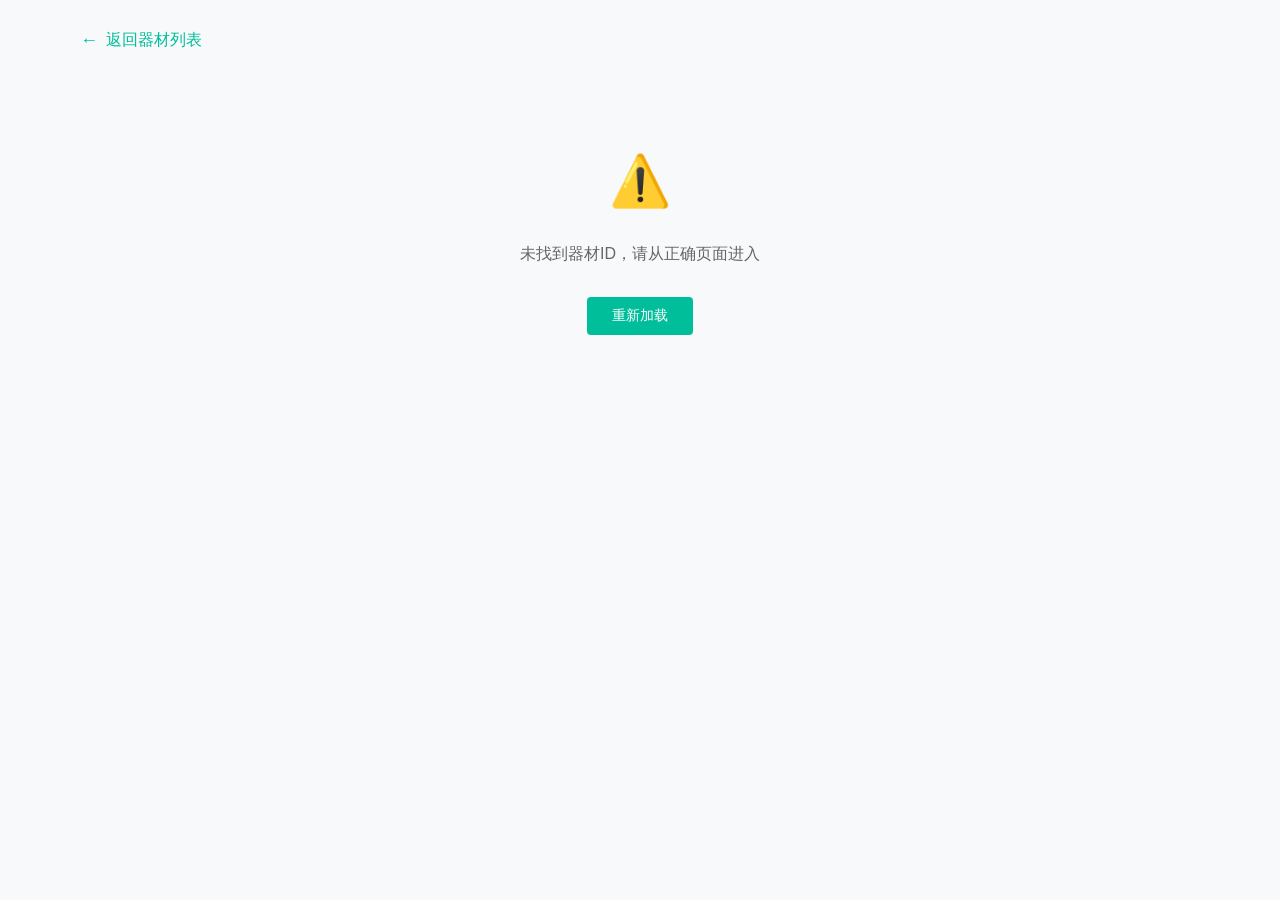
<file: 瑜伽健身管理项目/page/equipment-detail.html>
<!DOCTYPE html>
<html lang="zh-CN">
<head>
    <meta charset="UTF-8">
    <meta name="viewport" content="width=device-width, initial-scale=1.0">
    <title>器材详情</title>
    <style>
        * {
            margin: 0;
            padding: 0;
            box-sizing: border-box;
        }
        
        body {
            font-family: 'Microsoft YaHei', Arial, sans-serif;
            background-color: #f8f9fa;
            color: #333;
            line-height: 1.6;
        }
        
        .container {
            max-width: 1200px;
            margin: 0 auto;
            padding: 20px;
        }
        
        /* 返回按钮 */
        .back-btn {
            display: inline-flex;
            align-items: center;
            padding: 10px 20px;
            background: none;
            border: none;
            color: #00BE9A;
            font-size: 16px;
            cursor: pointer;
            margin-bottom: 20px;
            transition: all 0.3s ease;
        }
        
        .back-btn:hover {
            color: #00a886;
            transform: translateX(-5px);
        }
        
        .back-btn i {
            margin-right: 8px;
            font-size: 18px;
        }
        
        /* 详情内容 */
        .detail-container {
            background: white;
            border-radius: 12px;
            box-shadow: 0 5px 20px rgba(0, 0, 0, 0.08);
            overflow: hidden;
        }
        
        .detail-header {
            display: flex;
            justify-content: space-between;
            align-items: center;
            padding: 20px 30px;
            border-bottom: 1px solid #eee;
        }
        
        .equipment-title {
            font-size: 24px;
            color: #333;
            font-weight: 600;
        }
        
        .equipment-price {
            font-size: 28px;
            color: #d32f2f;
            font-weight: bold;
        }
        
        /* 主要内容区域 */
        .detail-content {
            display: grid;
            grid-template-columns: 1fr 1fr;
            gap: 40px;
            padding: 30px;
        }
        
        @media (max-width: 768px) {
            .detail-content {
                grid-template-columns: 1fr;
            }
        }
        
        /* 左侧图片区域 */
        .image-section {
            position: sticky;
            top: 20px;
        }
        
        .main-image {
            width: 100%;
            height: 400px;
            border-radius: 8px;
            overflow: hidden;
            margin-bottom: 20px;
            background: #f5f5f5;
            display: flex;
            align-items: center;
            justify-content: center;
        }
        
        .main-image img {
            width: 100%;
            height: 100%;
            object-fit: cover;
            transition: transform 0.3s ease;
        }
        
        .main-image img:hover {
            transform: scale(1.02);
        }
        
        .image-placeholder {
            display: flex;
            flex-direction: column;
            align-items: center;
            justify-content: center;
            color: #999;
            font-size: 16px;
            width: 100%;
            height: 100%;
            background: linear-gradient(135deg, #f5f5f5 25%, #e8e8e8 25%, #e8e8e8 50%, #f5f5f5 50%, #f5f5f5 75%, #e8e8e8 75%);
            background-size: 20px 20px;
        }
        
        .image-placeholder i {
            font-size: 60px;
            margin-bottom: 10px;
            color: #ccc;
        }
        
        .image-thumbnails {
            display: grid;
            grid-template-columns: repeat(4, 1fr);
            gap: 10px;
        }
        
        .thumbnail {
            width: 100%;
            height: 80px;
            border-radius: 4px;
            overflow: hidden;
            cursor: pointer;
            border: 2px solid transparent;
            transition: all 0.3s ease;
            background: #f5f5f5;
            display: flex;
            align-items: center;
            justify-content: center;
        }
        
        .thumbnail:hover {
            border-color: #00BE9A;
        }
        
        .thumbnail.active {
            border-color: #00BE9A;
        }
        
        .thumbnail img {
            width: 100%;
            height: 100%;
            object-fit: cover;
        }
        
        .thumbnail-placeholder {
            color: #999;
            font-size: 12px;
        }
        
        /* 右侧信息区域 */
        .info-section {
            display: flex;
            flex-direction: column;
            gap: 25px;
        }
        
        /* 基本信息卡片 */
        .info-card {
            background: #f9f9f9;
            border-radius: 8px;
            padding: 20px;
        }
        
        .info-card h3 {
            color: #333;
            margin-bottom: 15px;
            padding-bottom: 10px;
            border-bottom: 2px solid #00BE9A;
            font-size: 18px;
        }
        
        .info-grid {
            display: grid;
            grid-template-columns: repeat(2, 1fr);
            gap: 15px;
        }
        
        @media (max-width: 480px) {
            .info-grid {
                grid-template-columns: 1fr;
            }
        }
        
        .info-item {
            display: flex;
            flex-direction: column;
            gap: 5px;
        }
        
        .info-label {
            font-size: 14px;
            color: #666;
        }
        
        .info-value {
            font-size: 16px;
            color: #333;
            font-weight: 500;
        }
        
        /* 状态标签 */
        .status-badge {
            display: inline-block;
            padding: 4px 12px;
            border-radius: 20px;
            font-size: 14px;
            font-weight: 500;
        }
        
        .status-normal {
            background: #e8f5e9;
            color: #4CAF50;
        }
        
        .status-repair {
            background: #fff3e0;
            color: #FF9800;
        }
        
        .status-scrap {
            background: #ffebee;
            color: #F44336;
        }
        
        /* 描述卡片 */
        .description-card {
            background: #f9f9f9;
            border-radius: 8px;
            padding: 20px;
        }
        
        .description-text {
            color: #555;
            line-height: 1.8;
            font-size: 15px;
        }
        
        /* 规格卡片 */
        .specs-card {
            background: #f9f9f9;
            border-radius: 8px;
            padding: 20px;
        }
        
        .specs-list {
            list-style: none;
        }
        
        .specs-list li {
            padding: 8px 0;
            border-bottom: 1px solid #eee;
            display: flex;
            justify-content: space-between;
        }
        
        .specs-list li:last-child {
            border-bottom: none;
        }
        
        .spec-label {
            color: #666;
        }
        
        .spec-value {
            color: #333;
            font-weight: 500;
        }
        
        /* 操作按钮 */
        .action-buttons {
            display: flex;
            gap: 15px;
            margin-top: 20px;
            padding-top: 20px;
            border-top: 1px solid #eee;
        }
        
        .btn {
            padding: 12px 30px;
            border: none;
            border-radius: 6px;
            font-size: 16px;
            font-weight: 500;
            cursor: pointer;
            transition: all 0.3s ease;
            display: inline-flex;
            align-items: center;
            justify-content: center;
            gap: 8px;
        }
        
        .btn-reserve {
            background: #00BE9A;
            color: white;
            flex: 1;
        }
        
        .btn-reserve:hover {
            background: #00a886;
            transform: translateY(-2px);
            box-shadow: 0 4px 12px rgba(0, 190, 154, 0.3);
        }
        
        .btn-reserve:disabled {
            background: #ccc;
            cursor: not-allowed;
            transform: none;
            box-shadow: none;
        }
        
        .btn-back {
            background: #f0f0f0;
            color: #666;
            flex: 1;
        }
        
        .btn-back:hover {
            background: #e0e0e0;
            transform: translateY(-2px);
        }
        
        /* 加载和错误状态 */
        .loading-state, .error-state, .empty-state {
            text-align: center;
            padding: 60px 20px;
        }
        
        .loading-spinner {
            width: 50px;
            height: 50px;
            border: 3px solid #f3f3f3;
            border-top: 3px solid #00BE9A;
            border-radius: 50%;
            margin: 0 auto 20px;
            animation: spin 1s linear infinite;
        }
        
        @keyframes spin {
            0% { transform: rotate(0deg); }
            100% { transform: rotate(360deg); }
        }
        
        .loading-text {
            color: #666;
            font-size: 16px;
        }
        
        .error-icon, .empty-icon {
            font-size: 50px;
            margin-bottom: 20px;
            color: #ff6b6b;
        }
        
        .empty-icon {
            color: #999;
        }
        
        .error-text, .empty-text {
            color: #666;
            margin-bottom: 20px;
            font-size: 16px;
        }
        
        .retry-btn {
            padding: 10px 25px;
            background: #00BE9A;
            color: white;
            border: none;
            border-radius: 4px;
            cursor: pointer;
            font-size: 14px;
            margin-top: 10px;
        }
        
        .retry-btn:hover {
            background: #00a886;
        }
        
        /* 训练部位标签 */
        .training-tags {
            display: flex;
            flex-wrap: wrap;
            gap: 8px;
            margin-top: 10px;
        }
        
        .tag {
            padding: 4px 12px;
            background: #e8f5e9;
            color: #2e7d32;
            border-radius: 20px;
            font-size: 13px;
        }
        
        /* 标签颜色 */
        .tag-chest { background: #ffebee; color: #c62828; }
        .tag-back { background: #e3f2fd; color: #1565c0; }
        .tag-shoulder { background: #e8eaf6; color: #3949ab; }
        .tag-legs { background: #f3e5f5; color: #7b1fa2; }
        .tag-arms { background: #fff3e0; color: #ef6c00; }
        .tag-core { background: #e0f2f1; color: #00695c; }
        .tag-full-body { background: #f1f8e9; color: #558b2f; }
    </style>
</head>
<body>
    <div class="container">
        <button class="back-btn" onclick="goBack()">
            <i>←</i> 返回器材列表
        </button>
        
        <div id="detailContent">
            <div class="loading-state">
                <div class="loading-spinner"></div>
                <p class="loading-text">正在加载器材详情...</p>
            </div>
        </div>
    </div>
    
    <script>
        const API_BASE = 'http://127.0.0.1:8081/LX';
        
        function getEquipmentId() {
            const urlParams = new URLSearchParams(window.location.search);
            return urlParams.get('id');
        }
        
        function goBack() {
            if (document.referrer) {
                window.history.back();
            } else {
                window.location.href = 'access.html';
            }
        }
        
        async function loadEquipmentDetail() {
            const equipmentId = getEquipmentId();
            
            if (!equipmentId) {
                showError('未找到器材ID，请从正确页面进入');
                return;
            }
            
            try {
                const response = await fetch(`${API_BASE}/equipment/detail/${equipmentId}`, {
                    headers: {
                        'Accept': 'application/json',
                        'Content-Type': 'application/json'
                    }
                });
                
                if (!response.ok) {
                    throw new Error(`HTTP错误! 状态码: ${response.status}`);
                }
                
                const result = await response.json();
                
                console.log('API响应:', result);
                console.log('器材数据:', result.data);
                
                if (result.data) {
                    console.log('图片字段:', result.data.picture);
                    console.log('图片字段类型:', typeof result.data.picture);
                }
                
                if (result.code === 200 && result.data) {
                    renderEquipmentDetail(result.data);
                } else if (result.code === 404) {
                    showEmpty('器材不存在或已被移除');
                } else {
                    throw new Error(result.message || '未知错误');
                }
            } catch (error) {
                console.error('加载器材详情失败:', error);
                showError('网络错误，请稍后重试');
            }
        }
        
        function renderEquipmentDetail(equipment) {
            const detailContent = document.getElementById('detailContent');
            
            if (!equipment) {
                showEmpty('器材数据为空');
                return;
            }
            
            // 根据后端VO字段名进行调整
            const equipmentData = {
                id: equipment.equipId,
                name: equipment.equipName,
                description: equipment.equipDescription,
                price: equipment.equipPrice,
                brand: equipment.equipBrand,
                model: equipment.equipModel,
                picture: equipment.picture,
                purchaseDate: equipment.purchaseDate || equipment.formattedPurchaseDate,
                status: mapStatusToNumber(equipment.equipStatus),
                trainingParts: equipment.trainingParts,
                specifications: equipment.equipmentType || equipment.equipCategory,
                category: equipment.equipCategory
            };
            
            // 状态映射
            const statusMap = {
                0: { text: '正常', class: 'status-normal' },
                1: { text: '维修中', class: 'status-repair' },
                2: { text: '已报废', class: 'status-scrap' }
            };
            
            // 将字符串状态转换为数字
            function mapStatusToNumber(statusText) {
                if (!statusText) return 0;
                switch(statusText) {
                    case '正常':
                    case '正常使用':
                        return 0;
                    case '维修中':
                    case '正在维修':
                        return 1;
                    case '报废':
                    case '已报废':
                        return 2;
                    default:
                        return 0;
                }
            }
            
            // 构建训练部位标签
            let trainingPartsHTML = '';
            if (equipmentData.trainingParts) {
                let trainingParts = [];
                
                if (Array.isArray(equipmentData.trainingParts)) {
                    trainingParts = equipmentData.trainingParts;
                } else if (typeof equipmentData.trainingParts === 'string') {
                    trainingParts = equipmentData.trainingParts.split(/[、,，]/).map(item => item.trim());
                }
                
                trainingParts = trainingParts.filter(item => item && item.trim() !== '');
                
                if (trainingParts.length > 0) {
                    trainingParts.forEach(part => {
                        trainingPartsHTML += `<span class="tag">${part}</span>`;
                    });
                }
            }
            
            // 构建图片HTML - 简化处理，按照明星器材页面的方式
            let mainImageHTML = '';
            let thumbnailsHTML = '';
            
            // 处理图片 - 模仿明星器材页面的处理方式
            let imageList = [];
            
            if (equipmentData.picture) {
                // 尝试按逗号分割处理多个图片
                if (typeof equipmentData.picture === 'string') {
                    // 尝试解析JSON
                    try {
                        const parsed = JSON.parse(equipmentData.picture);
                        if (Array.isArray(parsed)) {
                            imageList = parsed;
                        } else if (typeof parsed === 'string') {
                            // 如果是字符串，尝试按逗号分割
                            imageList = parsed.split(',').map(img => img.trim()).filter(img => img !== '');
                        }
                    } catch (e) {
                        // 不是JSON，当作逗号分隔的字符串处理
                        imageList = equipmentData.picture.split(',').map(img => img.trim()).filter(img => img !== '');
                    }
                } else if (Array.isArray(equipmentData.picture)) {
                    imageList = equipmentData.picture;
                }
            }
            
            console.log('处理后的图片列表:', imageList);
            
            if (imageList.length > 0) {
                // 使用第一个图片作为主图
                let mainImageSrc = imageList[0];
                
                // 如果图片路径不是以http开头，直接使用，就像明星器材页面那样
                // 不要拼接API路径
                mainImageHTML = `
                    <img id="mainImage" src="${mainImageSrc}" alt="${equipmentData.name}" 
                         onerror="handleImageError(this, '${mainImageSrc}')">
                `;
                
                // 生成所有图片的缩略图
                imageList.forEach((imgSrc, index) => {
                    thumbnailsHTML += `
                        <div class="thumbnail ${index === 0 ? 'active' : ''}" onclick="changeMainImage('${imgSrc}', this)">
                            <img src="${imgSrc}" alt="器材图片${index + 1}" 
                                 onerror="handleImageError(this, '${imgSrc}')">
                        </div>
                    `;
                });
            } else {
                // 使用默认图片，按照明星器材页面的方式
                const defaultImage = '../static/img/default-equipment.jpg';
                mainImageHTML = `
                    <img id="mainImage" src="${defaultImage}" alt="${equipmentData.name}" 
                         onerror="handleImageError(this, '${defaultImage}')">
                `;
                
                thumbnailsHTML = `
                    <div class="thumbnail active">
                        <img src="${defaultImage}" alt="默认器材图片" 
                             onerror="handleImageError(this, '${defaultImage}')">
                    </div>
                `;
            }
            
            // 构建规格列表
            let specsHTML = '';
            if (equipmentData.specifications) {
                specsHTML = `
                    <li>
                        <span class="spec-label">器材类型</span>
                        <span class="spec-value">${equipmentData.specifications}</span>
                    </li>
                `;
            }
            
            if (equipmentData.category) {
                specsHTML += `
                    <li>
                        <span class="spec-label">分类</span>
                        <span class="spec-value">${equipmentData.category}</span>
                    </li>
                `;
            }
            
            // 构建HTML
            const html = `
                <div class="detail-container">
                    <div class="detail-header">
                        <h1 class="equipment-title">${equipmentData.name || '未知器材'}</h1>
                        <div class="equipment-price">¥${(equipmentData.price || 0).toFixed(2)}</div>
                    </div>
                    
                    <div class="detail-content">
                        <div class="image-section">
                            <div class="main-image">
                                ${mainImageHTML}
                            </div>
                            <div class="image-thumbnails">
                                ${thumbnailsHTML}
                            </div>
                        </div>
                        
                        <div class="info-section">
                            <div class="info-card">
                                <h3>基本信息</h3>
                                <div class="info-grid">
                                    <div class="info-item">
                                        <span class="info-label">器材编号</span>
                                        <span class="info-value">${equipmentData.id || 'N/A'}</span>
                                    </div>
                                    <div class="info-item">
                                        <span class="info-label">器材名称</span>
                                        <span class="info-value">${equipmentData.name || '未知'}</span>
                                    </div>
                                    <div class="info-item">
                                        <span class="info-label">器材状态</span>
                                        <span class="info-value">
                                            <span class="status-badge ${statusMap[equipmentData.status]?.class || 'status-normal'}">
                                                ${statusMap[equipmentData.status]?.text || '正常'}
                                            </span>
                                        </span>
                                    </div>
                                    <div class="info-item">
                                        <span class="info-label">采购日期</span>
                                        <span class="info-value">${formatDate(equipmentData.purchaseDate) || '未知'}</span>
                                    </div>
                                    <div class="info-item">
                                        <span class="info-label">品牌</span>
                                        <span class="info-value">${equipmentData.brand || '未知'}</span>
                                    </div>
                                    <div class="info-item">
                                        <span class="info-label">型号</span>
                                        <span class="info-value">${equipmentData.model || '未知'}</span>
                                    </div>
                                </div>
                            </div>
                            
                            ${trainingPartsHTML ? `
                                <div class="info-card">
                                    <h3>训练部位</h3>
                                    <div class="training-tags">
                                        ${trainingPartsHTML}
                                    </div>
                                </div>
                            ` : ''}
                            
                            <div class="description-card">
                                <h3>器材描述</h3>
                                <p class="description-text">${equipmentData.description || '暂无描述'}</p>
                            </div>
                            
                            ${specsHTML ? `
                                <div class="specs-card">
                                    <h3>器材信息</h3>
                                    <ul class="specs-list">
                                        ${specsHTML}
                                    </ul>
                                </div>
                            ` : ''}
                            
                            <div class="action-buttons">
                                <button class="btn btn-reserve ${equipmentData.status !== 0 ? 'disabled' : ''}" 
                                        onclick="reserveEquipment(${equipmentData.id})" 
                                        ${equipmentData.status !== 0 ? 'disabled' : ''}>
                                    <i>📅</i> 立即预约
                                </button>
                                <button class="btn btn-back" onclick="goBack()">
                                    <i>←</i> 返回列表
                                </button>
                            </div>
                        </div>
                    </div>
                </div>
            `;
            
            detailContent.innerHTML = html;
        }
        
        // 图片加载错误处理
        function handleImageError(imgElement, imgUrl) {
            console.error('图片加载失败:', imgUrl);
            
            imgElement.onerror = null;
            
            if (imgElement.parentElement.classList.contains('main-image')) {
                imgElement.parentElement.innerHTML = `
                    <div class="image-placeholder">
                        <i>📷</i>
                        <span>图片加载失败</span>
                        <p style="font-size: 12px; margin-top: 5px; color: #999;">URL: ${imgUrl}</p>
                    </div>
                `;
            } else {
                imgElement.parentElement.innerHTML = `
                    <div class="thumbnail-placeholder">
                        图片加载失败
                    </div>
                `;
            }
        }
        
        // 更改主图片
        function changeMainImage(imgSrc, element) {
            const mainImage = document.getElementById('mainImage');
            if (mainImage) {
                mainImage.src = imgSrc;
                mainImage.onerror = function() {
                    handleImageError(this, imgSrc);
                };
            }
            
            // 更新缩略图激活状态
            document.querySelectorAll('.thumbnail').forEach(thumb => {
                thumb.classList.remove('active');
            });
            element.classList.add('active');
        }
        
        // 预约器材
        function reserveEquipment(equipmentId) {
            if (equipmentId) {
                alert(`预约器材ID: ${equipmentId}\n此功能需要后续开发`);
            }
        }
        
        // 格式化日期
        function formatDate(dateString) {
            if (!dateString) return '';
            
            try {
                const date = new Date(dateString);
                if (isNaN(date.getTime())) {
                    return dateString;
                }
                
                return date.toLocaleDateString('zh-CN', {
                    year: 'numeric',
                    month: '2-digit',
                    day: '2-digit'
                });
            } catch (e) {
                return dateString;
            }
        }
        
        // 显示错误状态
        function showError(message) {
            const detailContent = document.getElementById('detailContent');
            detailContent.innerHTML = `
                <div class="error-state">
                    <div class="error-icon">⚠️</div>
                    <p class="error-text">${message || '加载失败，请重试'}</p>
                    <button class="retry-btn" onclick="loadEquipmentDetail()">重新加载</button>
                </div>
            `;
        }
        
        // 显示空状态
        function showEmpty(message) {
            const detailContent = document.getElementById('detailContent');
            detailContent.innerHTML = `
                <div class="empty-state">
                    <div class="empty-icon">📦</div>
                    <p class="empty-text">${message || '器材不存在'}</p>
                    <button class="btn btn-back" onclick="goBack()">
                        <i>←</i> 返回列表
                    </button>
                </div>
            `;
        }
        
        // 页面加载完成后执行
        document.addEventListener('DOMContentLoaded', function() {
            loadEquipmentDetail();
            
            document.addEventListener('keydown', function(e) {
                if (e.key === 'Escape') {
                    goBack();
                }
            });
        });
    </script>
</body>
</html>
</file>
